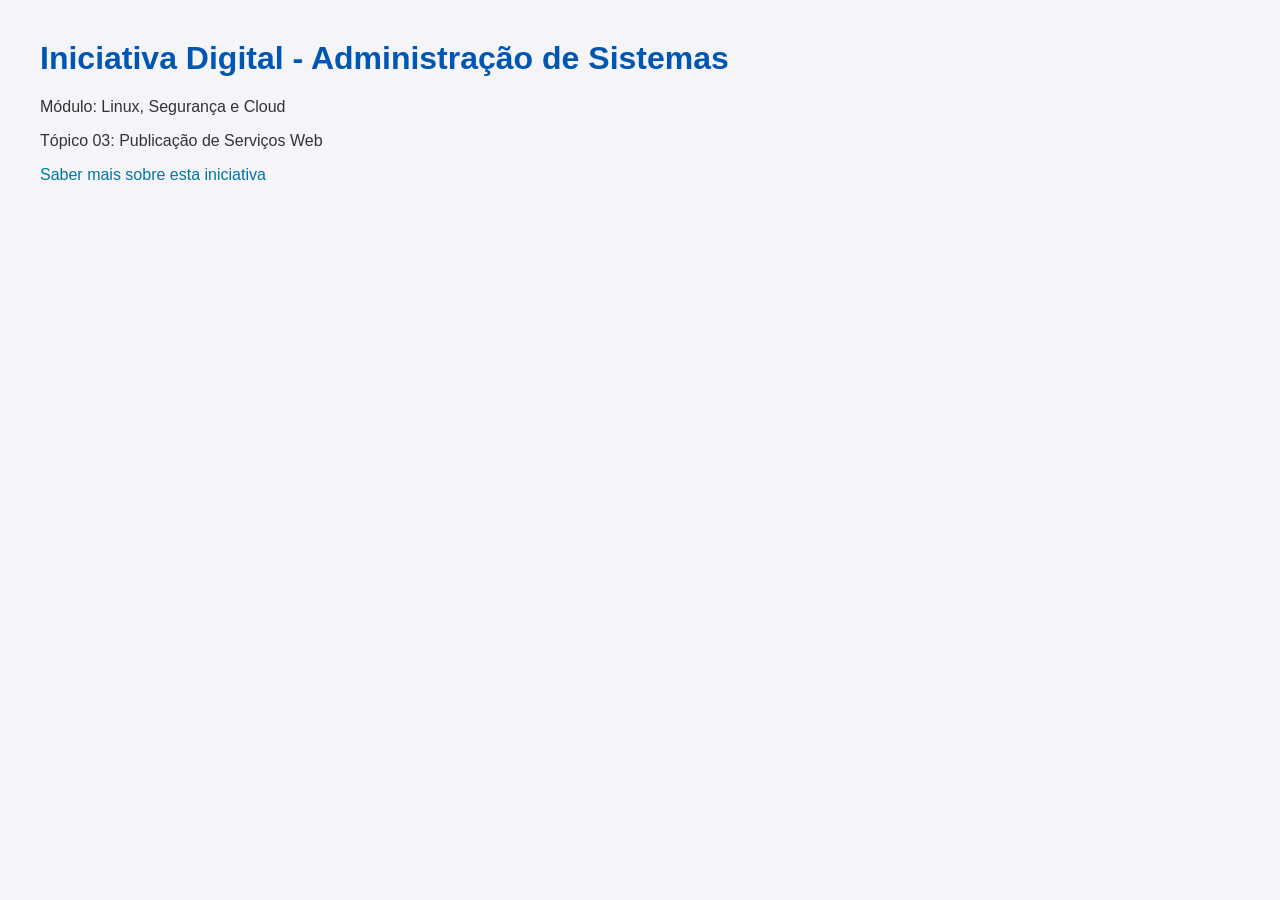
<file: linux-seguranca-cloud/topico-03/atividade-individual/site/index.html>
<!DOCTYPE html>
<html lang="pt">
<head>
    <meta charset="UTF-8">
    <title>Serviço Web - Tópico 3</title>
    <link rel="stylesheet" href="style.css">
</head>
<body>
    <h1>Iniciativa Digital - Administração de Sistemas</h1>
    <p>Módulo: Linux, Segurança e Cloud</p>
    <p>Tópico 03: Publicação de Serviços Web</p>
    <p><a href="sobre.html">Saber mais sobre esta iniciativa</a></p>
</body>
</html>
</file>
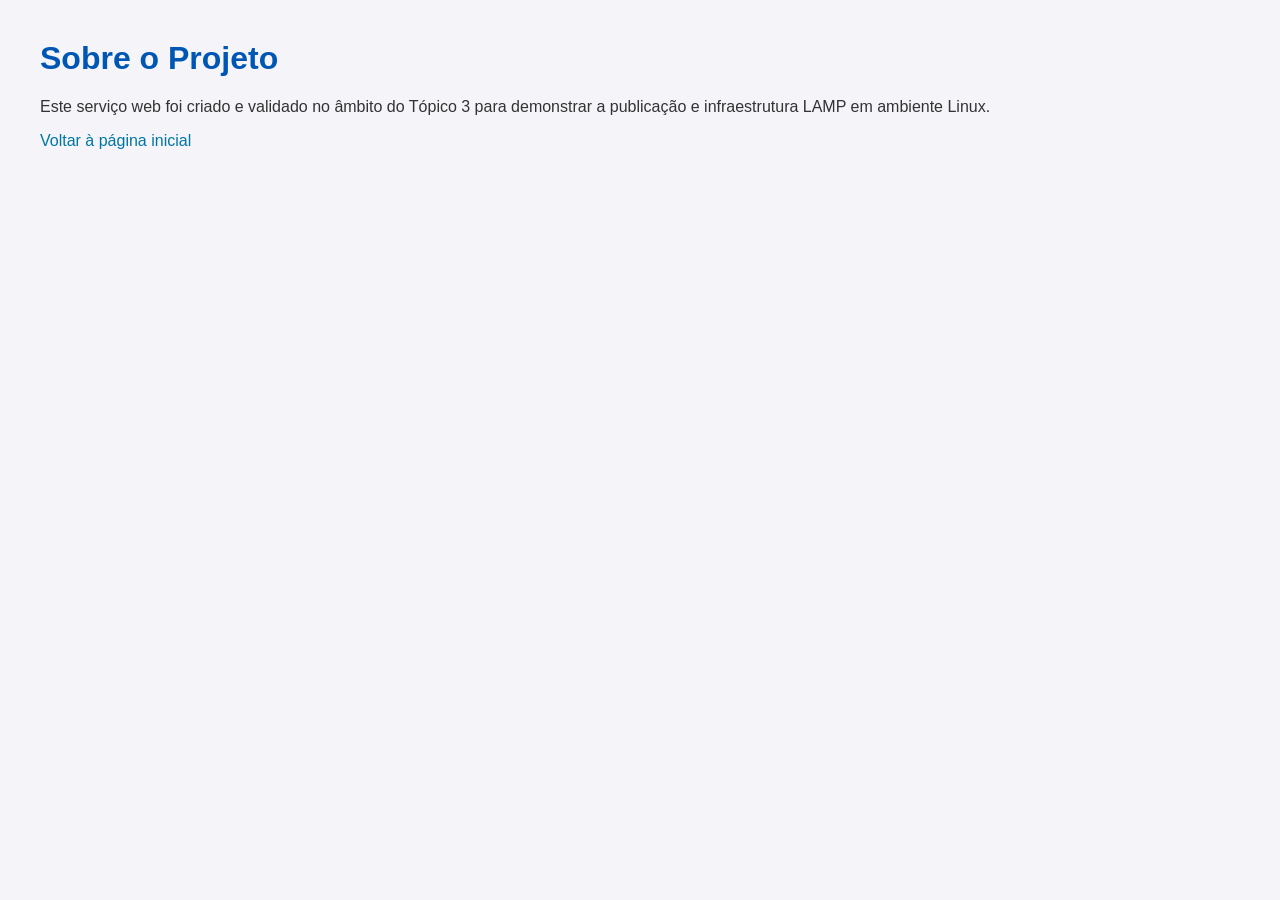
<file: linux-seguranca-cloud/topico-03/atividade-individual/site/sobre.html>
<!DOCTYPE html>
<html lang="pt">
<head>
    <meta charset="UTF-8">
    <title>Sobre - Tópico 3</title>
    <link rel="stylesheet" href="style.css">
</head>
<body>
    <h1>Sobre o Projeto</h1>
    <p>Este serviço web foi criado e validado no âmbito do Tópico 3 para demonstrar a publicação e infraestrutura LAMP em ambiente Linux.</p>
    <p><a href="index.html">Voltar à página inicial</a></p>
</body>
</html>
</file>
<file: linux-seguranca-cloud/topico-03/atividade-individual/site/style.css>
body {
    font-family: Arial, sans-serif;
    margin: 40px;
    background-color: #f4f4f9;
    color: #333;
}
h1 {
    color: #0056b3;
}
a {
    color: #0076a3;
    text-decoration: none;
}
a:hover {
    text-decoration: underline;
}
</file>
